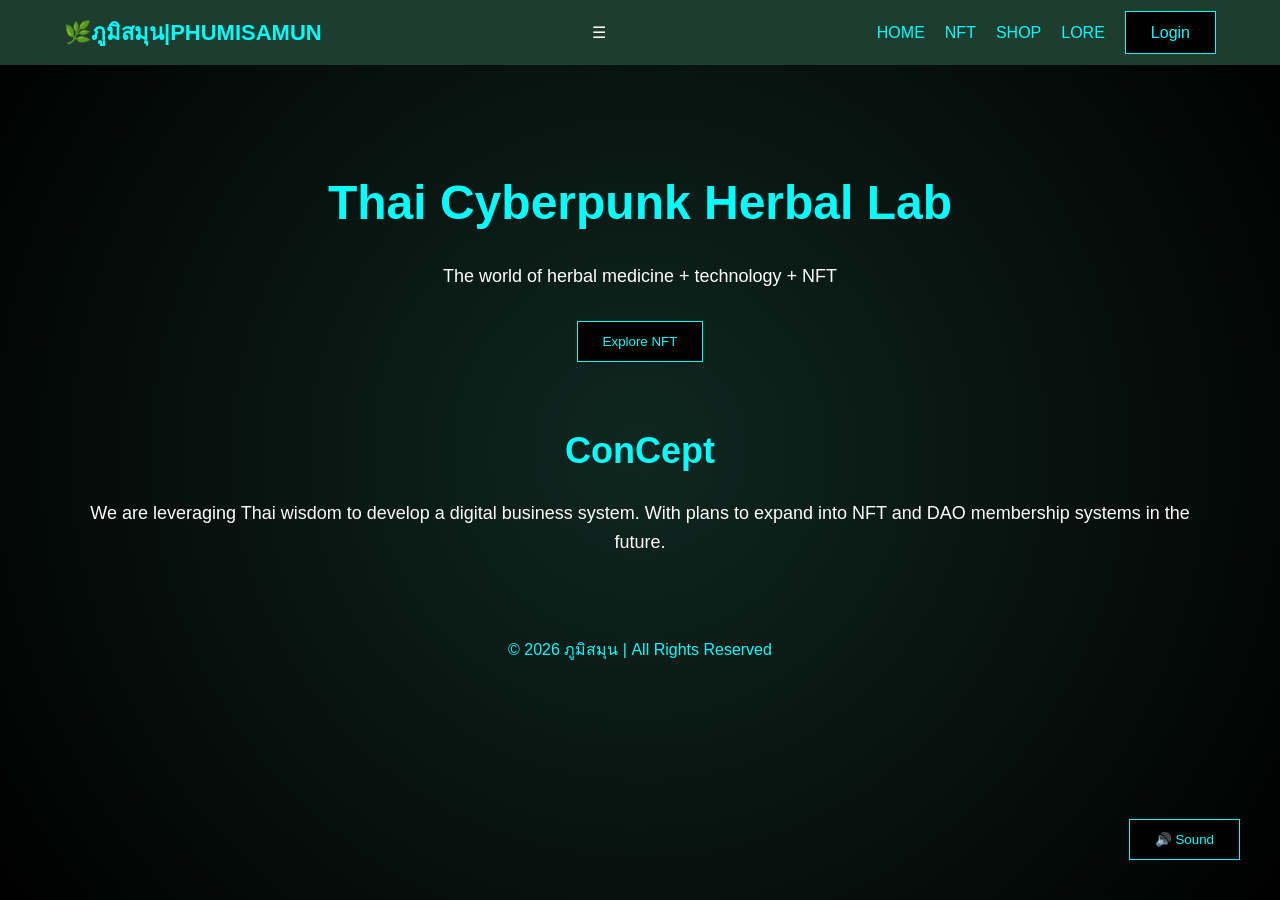
<file: index.html>
<!DOCTYPE html>
<html lang="th">
<head>
  <meta charset="UTF-8">
    <meta name="viewport" content="width=device-width, initial-scale=1.0">
    <meta name="description" content="ภูมิสมุน สมุนไพรไทยแท้ พัฒนาเชื่อมโลกดิจิทัล">
    <title>ภูมิสมุน | PhumiSamun</title>

  <link rel="stylesheet" href="css/style.css">

</head>

<body>
  <!-- ===== HEADER ===== -->
    <header class="header">
      <div class="container nav-container">
          <div class="logo">🌿ภูมิสมุน|PHUMISAMUN</div>

        <div class="menu-toggle" id="menu-toggle">
            ☰
        </div>

        <!-- Navbar -->
        <nav class="nav" id="nav-menu">
          <ul class="nav-list">

            </li><a href="index.html">HOME</a></li>
            </li><a href="nft.html">NFT</a></li>
            </li><a href="shop.html">SHOP</a></li>
            </li><a href="lore.html">LORE</a></li>
            <li><a href="login.html" class="btn-login">Login</a></li>

          </ul>
        </nav>
      </div>
    </header>


  <!-- Hero -->
  <section class="hero">
      <div class="container hero-content">
          <h2>Thai Cyberpunk Herbal Lab</h2>
          <p>The world of herbal medicine + technology + NFT</p>
          
          <button onclick="goNFT()">Explore NFT</button>
      </div>
  </section>
  
  <!-- ===== ABOUT PREVIEW ===== -->
    <section class="about">
        <div class="container">
            <h2 class="section-title">ConCept</h2>
            <p>
              We are leveraging Thai wisdom to develop a digital business system.
              With plans to expand into NFT and DAO membership systems in the future.
            </p>
        </div>
    </section>


    <!-- 🔊 ปุ่มเสียง -->
  <div class="audio-control">
    <button class="btn" onclick="toggleAudio()">🔊 Sound</button>
  </div>

  <!-- 🎧 เสียง Ambient -->
  <audio id="bg-audio" loop>
      <source src="assets/audio/ambient.mp3" type="audio/mpeg">
  </audio>

    <!--ใส่เส้นสีเขียว  -->
   <div class="line"></div>

  <!-- ===== FOOTER ===== -->
    <footer class="footer">
        <div class="container">
            <p>© 2026 ภูมิสมุน | All Rights Reserved</p>
        </div>
    </footer>


  <!-- JS -->

    <script src="js/app.js"></script>
    <script src="js/audio.js"></script>



</body>
</html>
</file>
<file: css/style.css>
/* ===== RESET ===== */
* {
    margin: 0;
    padding: 0;
    box-sizing: border-box;
}

body {
  margin: 0;
  height:100vh;
  font-family: sans-serif;
  justify-content:center;
  align-items:center;
  line-height: 1.6;
  background: radial-gradient(circle at center, #0f2720, #000000);
  color: white;
}

/* ===== GLOBAL ===== */
.container {
    width: 90%;
    max-width: 1200px;
    margin: auto;
}

.section-title {
    text-align: center;
    margin-bottom: 30px;
}


/* ===== HEADER ===== */
.header {
    background: #1e3d2f;
    padding: 15px 0;
}

.logo {
    color: cyan;
    font-weight: bold;
    font-size: 22px;
}

.nav-container {
    display: flex;
    justify-content: space-between;
    align-items: center;
    
}

.nav-list {
    list-style: none;
    display: flex;
    gap: 20px;
}

.nav-list a {
    color: cyan;
    text-decoration: none;
}

.btn-login {
  padding: 12px 25px;
  background: black;
  color: cyan;
  border: 1px solid cyan;
  cursor: pointer;
  transition: 0.3s;
}

.btn-login:hover {
  background: cyan;
  color: black;
  box-shadow: 0 0 20px cyan;
}


/* ===== HERO ===== */
.hero {
  text-align: center;
  margin-top: 100px;
}

.hero h2 {
    font-size: 48px;
    margin-bottom: 20px;
    color: cyan;
}
.hero p {
    font-size: 18px;
    margin-bottom: 30px;
    color: white;
}

button {
  padding: 12px 25px;
  background: black;
  color: cyan;
  border: 1px solid cyan;
  cursor: pointer;
  transition: 0.3s;
}

button:hover {
  background: cyan;
  color: black;
  box-shadow: 0 0 20px cyan;
}

/* ===== ABOUT ===== */
.about {
    padding: 60px 0;
    text-align: center;
}

.about h2 {
    font-size: 36px;
    margin-bottom: 20px;
    color: cyan;
}

.about p {
    font-size: 18px;
    color: white;
}


/*💥 ใส่บรรเลง mp3 */
.audio-control{
  position:absolute;
  bottom:40px;
  right:40px;
}
.audio-control .btn {
  padding: 12px 25px;
  background: black;
  color: cyan;
  border: 1px solid cyan;
  cursor: pointer;
  transition: 0.3s;
}
.audio-control .btn:hover {
  background: cyan;
  color: black;
  box-shadow: 0 0 20px cyan;
}



/* ===== FOOTER ===== */
.footer {
    text-align: center;
    padding: 20px 0;
    top:100px;   /* ขึ้น-ลง */
    
    color: cyan;
    
}



@keyframes fadeIn {
  from { opacity: 0; transform: translateY(30px); }
  to { opacity: 1; transform: translateY(0); }
}
</file>
